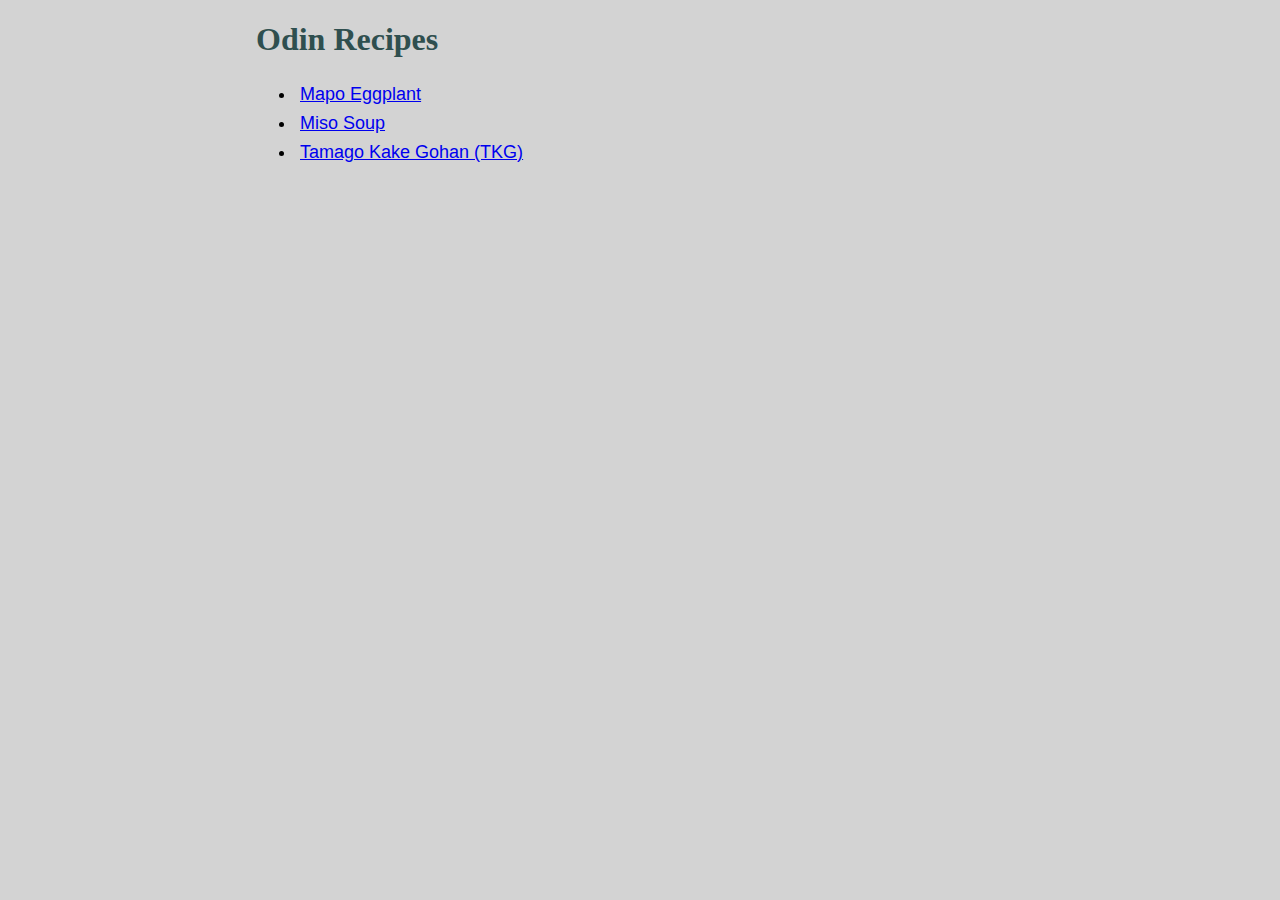
<file: index.html>
<!DOCTYPE html>
<html lang="en">
<head>
    <meta charset="UTF-8">
    <link rel="stylesheet" href="style.css">
    <title>Odin Recipes</title>
</head>
<body>
    <h1>Odin Recipes</h1>

    <ul class="recipe-list">
        <li><a href="./recipes/mapo-eggplant.html">Mapo Eggplant</a></li>
        <li><a href="./recipes/miso-soup.html">Miso Soup</a></li>
        <li><a href="./recipes/tkg.html">Tamago Kake Gohan (TKG)</a></li>
    </ul>
</body>
</html>
</file>
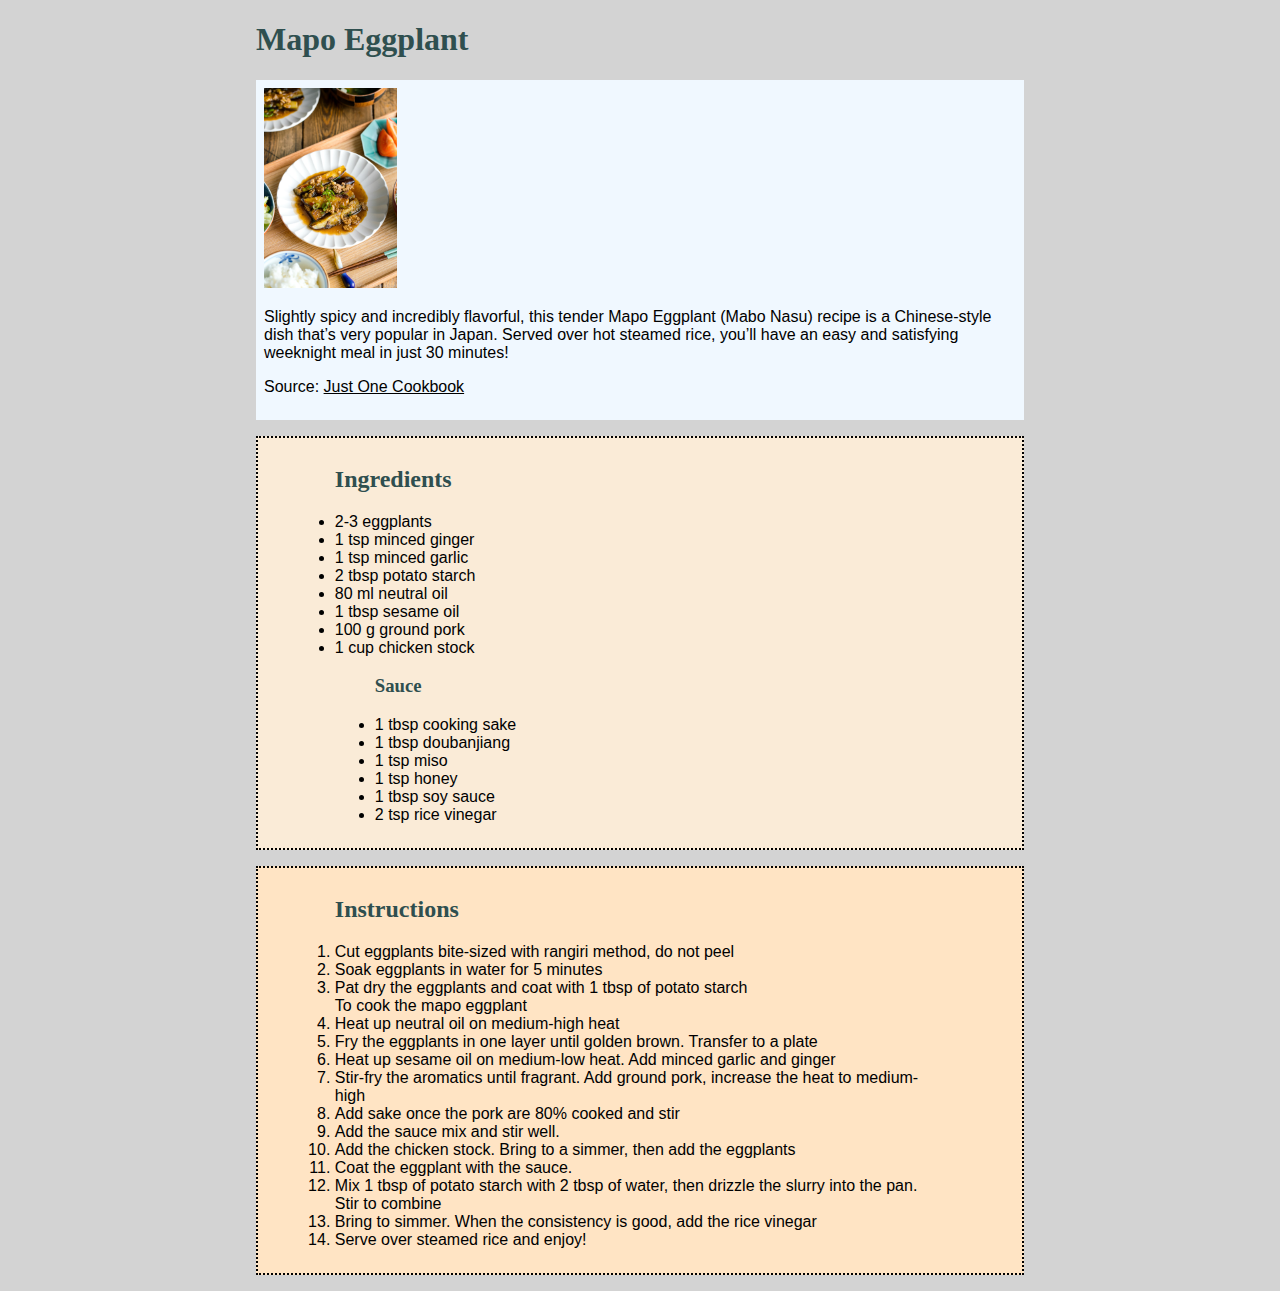
<file: recipes/mapo-eggplant.html>
<!DOCTYPE html>
<html lang="en">
<head>
    <meta charset="UTF-8">
    <meta name="viewport" content="width=device-width, initial-scale=1.0">
    <link rel="stylesheet" href="../style.css">
    <title>Mapo Eggplant</title>
</head>
<body>
    <h1>Mapo Eggplant</h1>
    <div class="description">
        <img src="../images/mapo-eggplant.jpg" alt="Mapo Eggplant serving example" height="200">
    
        <p>Slightly spicy and incredibly flavorful, this tender Mapo Eggplant (Mabo Nasu) recipe is a Chinese-style dish that’s very popular in Japan. Served over hot steamed rice, you’ll have an easy and satisfying weeknight meal in just 30 minutes!</p>
        <p>Source: <a href="https://www.justonecookbook.com/mapo-eggplant/#wprm-recipe-container-102851">Just One Cookbook</a></p>    
    </div>
    
    <ul class="ingredient"><h2>Ingredients</h2>
        <li>2-3 eggplants</li>
        <li>1 tsp minced ginger</li>
        <li>1 tsp minced garlic</li>
        <li>2 tbsp potato starch</li>
        <li>80 ml neutral oil</li>
        <li>1 tbsp sesame oil</li>
        <li>100 g ground pork</li>
        <li>1 cup chicken stock</li>
        <ul><h3>Sauce</h3>
            <li>1 tbsp cooking sake</li>
            <li>1 tbsp doubanjiang</li>
            <li>1 tsp miso</li>
            <li>1 tsp honey</li>
            <li>1 tbsp soy sauce</li>
            <li>2 tsp rice vinegar</li>
        </ul>
    </ul>

    <ol class="instruction"><h2>Instructions</h2>
        <li>Cut eggplants bite-sized with rangiri method, do not peel</li>
        <li>Soak eggplants in water for 5 minutes</li>
        <li>Pat dry the eggplants and coat with 1 tbsp of potato starch</li>
        To cook the mapo eggplant
        <li>Heat up neutral oil on medium-high heat</li>
        <li>Fry the eggplants in one layer until golden brown. Transfer to a plate</li>
        <li>Heat up sesame oil on medium-low heat. Add minced garlic and ginger</li>
        <li>Stir-fry the aromatics until fragrant. Add ground pork, increase the heat to medium-high</li>
        <li>Add sake once the pork are 80% cooked and stir</li>
        <li>Add the sauce mix and stir well.</li>
        <li>Add the chicken stock. Bring to a simmer, then add the eggplants</li>
        <li>Coat the eggplant with the sauce.</li> 
        <li>Mix 1 tbsp of potato starch with 2 tbsp of water, then drizzle the slurry into the pan. Stir to combine</li>
        <li>Bring to simmer. When the consistency is good, add the rice vinegar</li>
        <li>Serve over steamed rice and enjoy!</li>
    </ol>
</body>
</html>
</file>
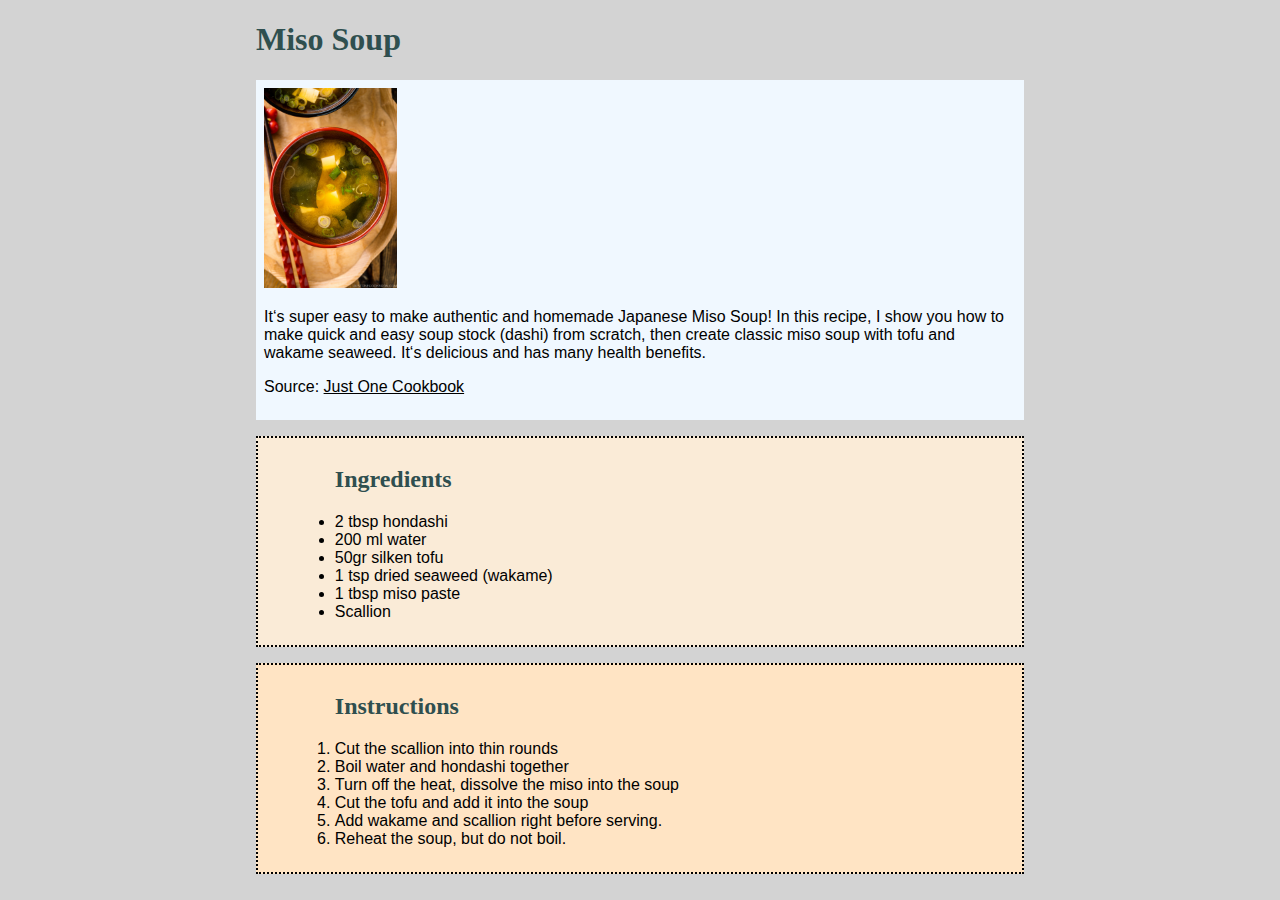
<file: recipes/miso-soup.html>
<!DOCTYPE html>
<html lang="en">
<head>
    <meta charset="UTF-8">
    <meta name="viewport" content="width=device-width, initial-scale=1.0">
    <link rel="stylesheet" href="../style.css">
    <title>Miso Soup</title>
</head>
<body>
    <h1>Miso Soup</h1>
    <div class="description">
        <img src="../images/miso-soup.jpg" alt="Miso Soup" height="200">

        <p>It‘s super easy to make authentic and homemade Japanese Miso Soup! In this recipe, I show you how to make quick and easy soup stock (dashi) from scratch, then create classic miso soup with tofu and wakame seaweed. It‘s delicious and has many health benefits.</p>
        <p>Source: <a href="https://www.justonecookbook.com/homemade-miso-soup/">Just One Cookbook</a></p>    
    </div>
    
    <ul class="ingredient"><h2>Ingredients</h2>
        <li>2 tbsp hondashi</li>
        <li>200 ml water</li>
        <li>50gr silken tofu</li>
        <li>1 tsp dried seaweed (wakame)</li>
        <li>1 tbsp miso paste</li>
        <li>Scallion</li>
    </ul>

    <ol class="instruction"><h2>Instructions</h2>
        <li>Cut the scallion into thin rounds</li>
        <li>Boil water and hondashi together</li>
        <li>Turn off the heat, dissolve the miso into the soup</li>
        <li>Cut the tofu and add it into the soup</li>
        <li>Add wakame and scallion right before serving.</li>
        <li>Reheat the soup, but do not boil.</li>
    </ol>
</body>
</html>
</file>
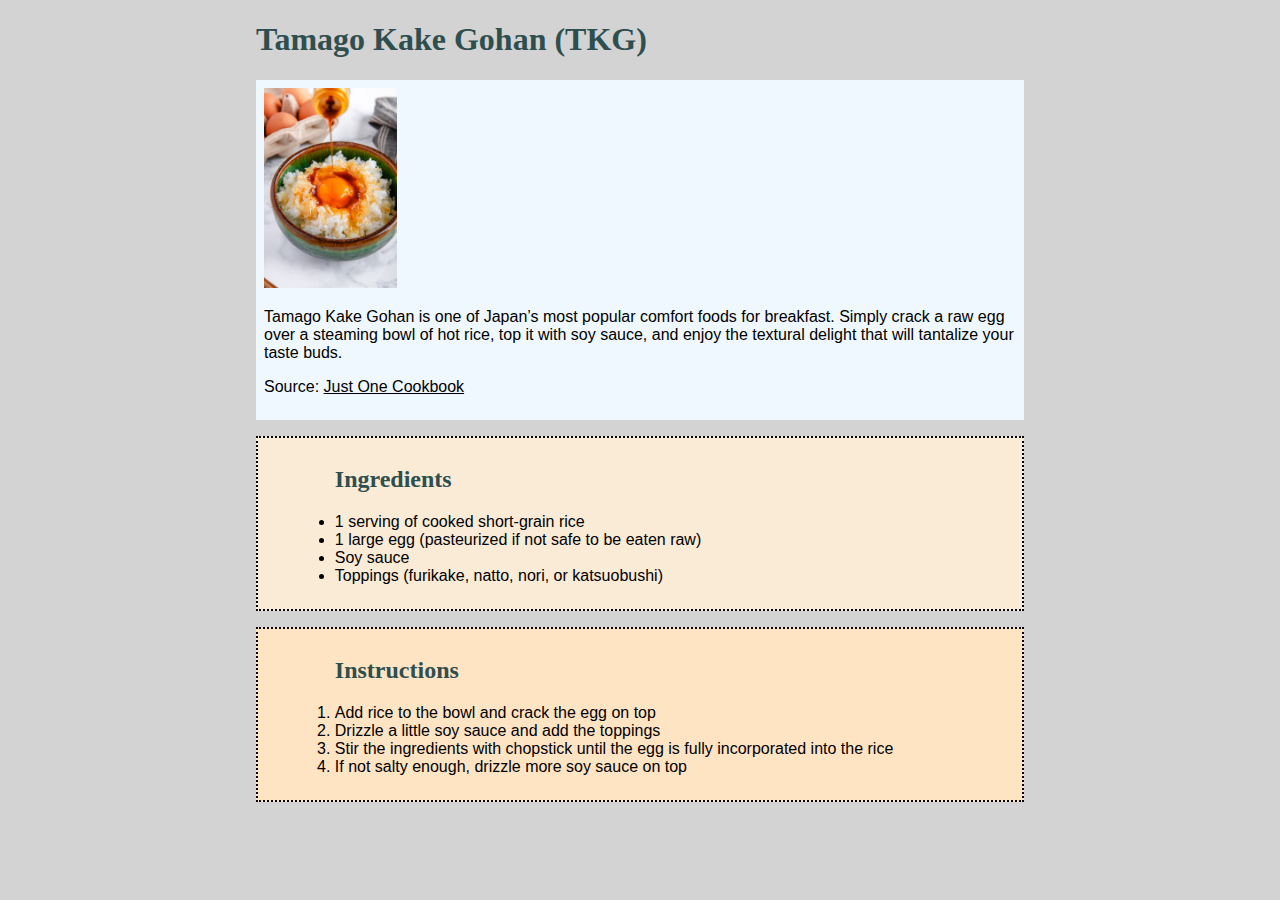
<file: recipes/tkg.html>
<!DOCTYPE html>
<html lang="en">
<head>
    <meta charset="UTF-8">
    <meta name="viewport" content="width=device-width, initial-scale=1.0">
    <link rel="stylesheet" href="../style.css">
    <title>Tamago Kake Gohan (TKG)</title>
</head>
<body>
    <h1>Tamago Kake Gohan (TKG)</h1>
    <div class="description">
        <img src="../images/tkg.jpg" alt="TKG" height="200">

        <p>Tamago Kake Gohan is one of Japan’s most popular comfort foods for breakfast. Simply crack a raw egg over a steaming bowl of hot rice, top it with soy sauce, and enjoy the textural delight that will tantalize your taste buds.</p>
        <p>Source: <a href="https://www.justonecookbook.com/tamago-kake-gohan/">Just One Cookbook</a></p>
    </div>

    <ul class="ingredient"><h2>Ingredients</h2>
        <li>1 serving of cooked short-grain rice</li>
        <li>1 large egg (pasteurized if not safe to be eaten raw)</li>
        <li>Soy sauce</li>
        <li>Toppings (furikake, natto, nori, or katsuobushi)</li>
    </ul>

    <ol class="instruction"><h2>Instructions</h2>
        <li>Add rice to the bowl and crack the egg on top</li>
        <li>Drizzle a little soy sauce and add the toppings</li>
        <li>Stir the ingredients with chopstick until the egg is fully incorporated into the rice</li>
        <li>If not salty enough, drizzle more soy sauce on top</li>
    </ol>
</body>
</html>
</file>
<file: style.css>
body {
    width: 60%;
    margin-left: auto;
    margin-right: auto;
    font-family: Arial, Helvetica, sans-serif;
    background-color: lightgrey;
}

p a {
    color: black;
}

.recipe-list {
    font-size: 18px;
}

.recipe-list li {
    padding: 4px;
}

h1, h2, h3 {
    font-family: Cambria, Cochin, Georgia, Times, 'Times New Roman', serif;
    color: darkslategrey;
}

.description {
    background-color: aliceblue;
    padding: 8px;
}

.ingredient, .instruction {
    padding: 8px 10% 24px;
    border: 2px black dotted;
}

.ingredient {
    background-color: antiquewhite;
}

.ingredient ul {
    list-style-type: disc;
}

.instruction {
    background-color: bisque;
}
</file>
